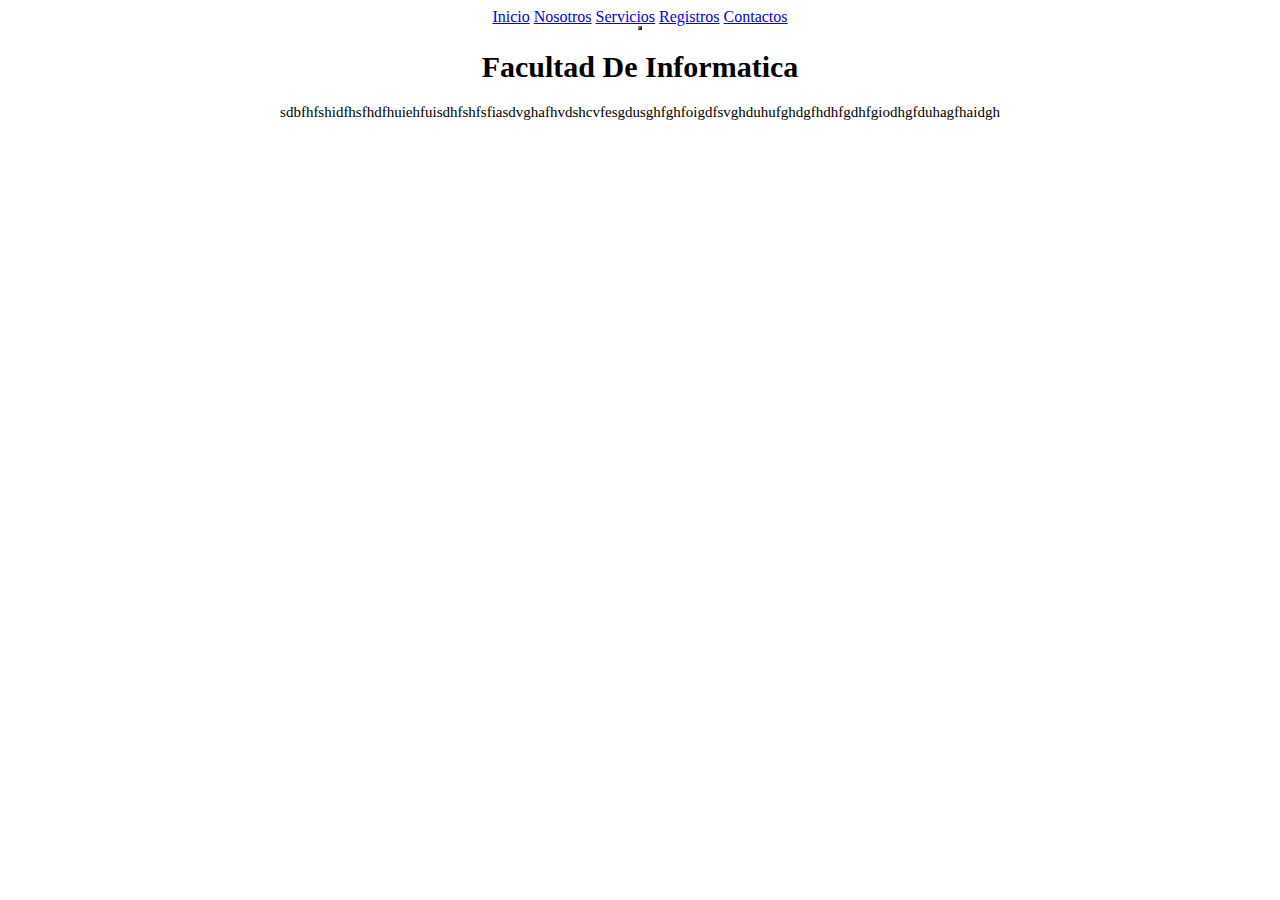
<file: index.html>
<!DOCTYPE html>
<html lang="en">
    <style>
       .Parrafo{
          font-size: 15px;
       }
    </style>
   <head>
     <meta charset="UTF-8">
     <meta name="viewport" content="width=, initial-scale=1.0">
     <title>Principal</title>
        <body>
              <center>
                 <table border="2">
                       <nav>
                          <a href="Inicio.html">Inicio</a>
                          <a href="nosotros.html">Nosotros</a>
                          <a href="servicios.html">Servicios</a>
                          <a href="registros.html">Registros</a>
                          <a href="contactos.html">Contactos</a>
                       </nav>
                  </table>
                  <div class="Parrafo">
                    <center><h1>Facultad De Informatica</h1></center>
                    <p>sdbfhfshidfhsfhdfhuiehfuisdhfshfsfiasdvghafhvdshcvfesgdusghfghfoigdfsvghduhufghdgfhdhfgdhfgiodhgfduhagfhaidgh</p>
                  </div>
              </center>
        </body>














</html>
</file>
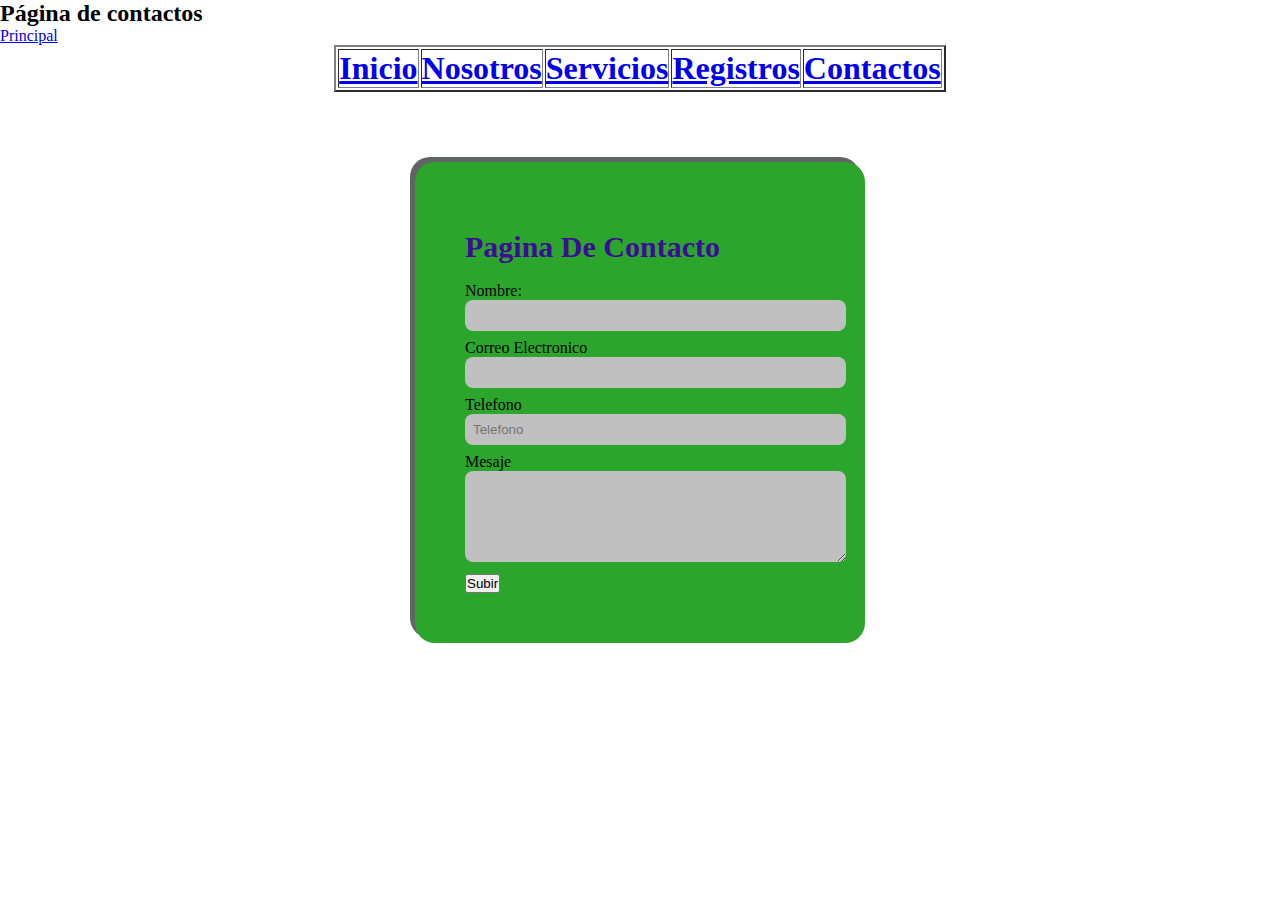
<file: contactos.html>
<!DOCTYPE html>
<html lang="en">
<head>
    <link rel="stylesheet" href="Style.css">
    <meta charset="UTF-8">
    <meta name="viewport" content="width=device-width, initial-scale=1.0">
    <title>Contactos</title>

</head>
<body>
    
    <h2>Página de contactos</h2>
    <a href="index.html"> Principal</a>
 
    <center>
        <table border="2">
            <tr>
                <th><h1><a href="Inicio.html">Inicio</a></h1></th>
                <th><h1><a href="nosotros.html">Nosotros</a></h1></th>
                <th><h1><a href="servicios.html">Servicios</a></h1></th>
                <th><h1><a href="registros.html">Registros</a></h1></th>
                <th><h1><a href="contactos.html">Contactos</a></h1></th>
            </tr>
        </table>
        </center>
        
        <form class="FormDatos" action="resultado.html" method="post" id="Formulario" >
            <br><h2 class="Titulo">Pagina  De  Contacto</h2></br>
            
            <label for="nom">Nombre: </label>
            <input class="inputs"  type="text" name="nom" id="nom">
            <label class="input"for="correo">Correo Electronico</label>
            <input class="inputs" type="email" name="correo"  id="correo">
            <label for="Telefono">Telefono</label>
            <input class="inputs" type="tel"  maxlength="10" pattern="[0-9]{3} [0-9]{10}" name="Telefono"  id="Telefono" placeholder="Telefono">
            <label for="Mensaje">Mesaje</label>
            <textarea class="inputs" name="Mensaje" id="Mensaje" cols="50" rows="5"></textarea>

            <input class="Subir" type="submit" value="Subir">
        </form>

</body>
</html>
</file>
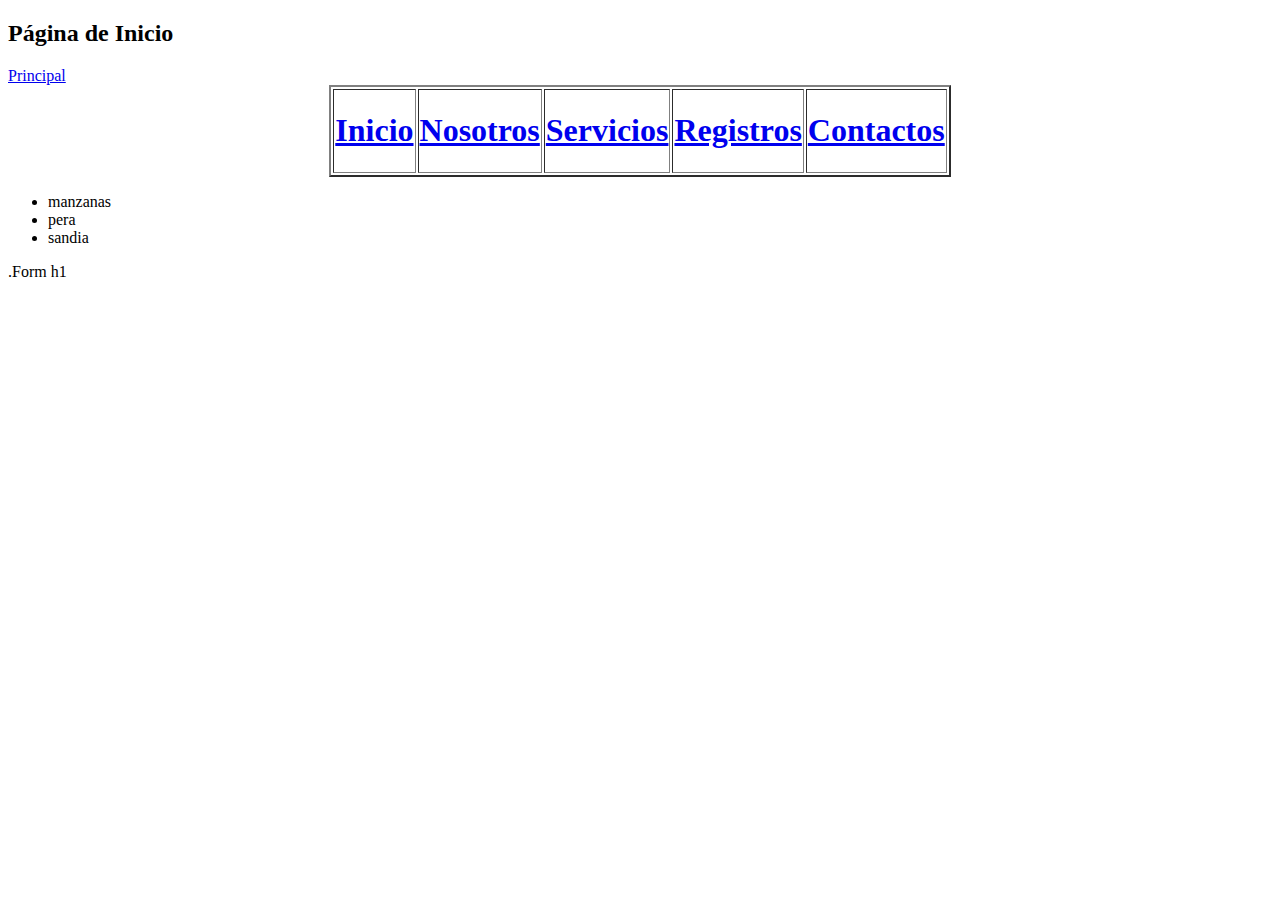
<file: Inicio.html>
<!DOCTYPE html>
<html lang="en">
<head>
    <meta charset="UTF-8">
    <meta name="viewport" content="width=device-width, initial-scale=1.0">
    <title>Inicio</title>
</head>
<body>
    
    <h2>Página de Inicio</h2>
    <a href="index.html"> Principal</a>
 
    <center>
        <table border="2">
            <tr>
                <th><h1><a href="Inicio.html">Inicio</a></h1></th>
                <th><h1><a href="nosotros.html">Nosotros</a></h1></th>
                <th><h1><a href="servicios.html">Servicios</a></h1></th>
                <th><h1><a href="registros.html">Registros</a></h1></th>
                <th><h1><a href="contactos.html">Contactos</a></h1></th>
            </tr>
        </table>
        </center>

        <ul>
<li>manzanas</li>
<li>pera</li>
<li>sandia</li>

        </ul>
        
</body>


.Form h1
</file>
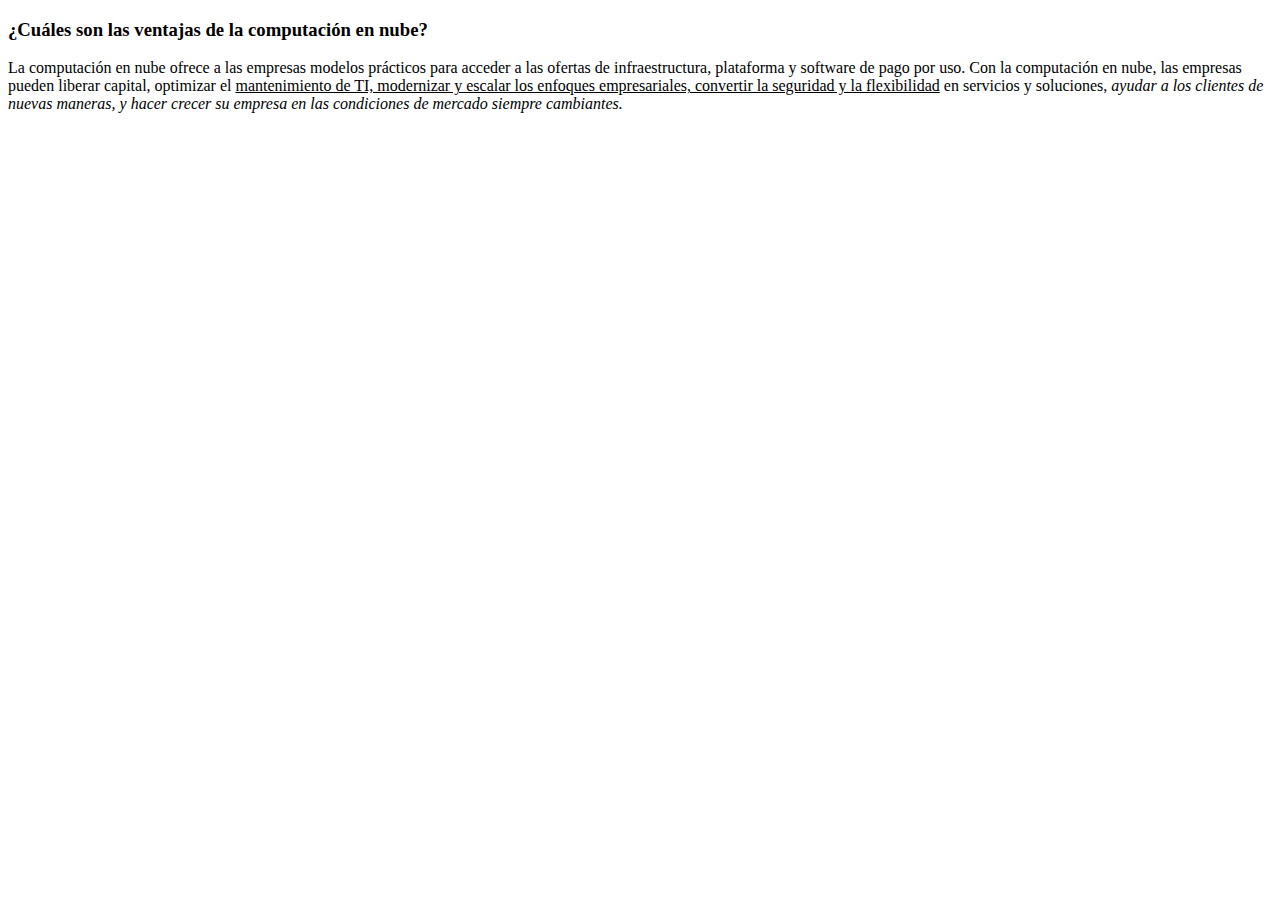
<file: otrapagina2.html>
<!DOCTYPE html>
<html lang="en">
<head>
    <meta charset="UTF-8">
    <meta name="viewport" content="width=device-width, initial-scale=1.0">
    <title>Primera pagina</title>
</head>
<body>
<p>
    <h3>¿Cuáles son las ventajas de la computación en nube?</h3>
    
    La computación en nube ofrece a las empresas modelos prácticos para acceder a las ofertas de infraestructura, plataforma y software de pago por uso. Con la computación en nube, las empresas pueden liberar capital, optimizar el <u>mantenimiento de TI, modernizar y escalar los enfoques empresariales, convertir la seguridad y la flexibilidad</u> en servicios y soluciones, <i>ayudar a los clientes de nuevas maneras, y hacer crecer su empresa en las condiciones de mercado siempre cambiantes.</i>
    </p>

    
</body>
</html>
</file>
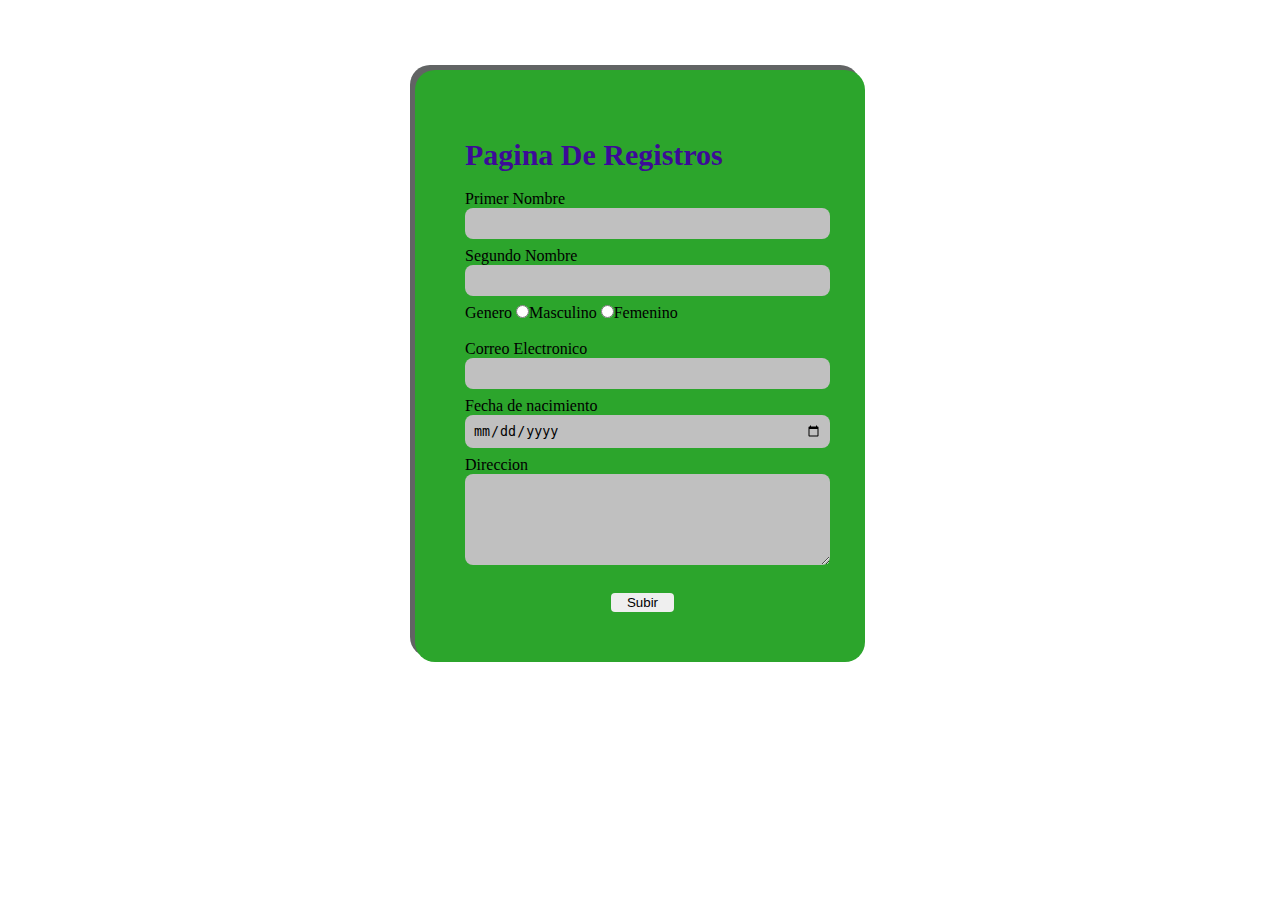
<file: practicainput.html>
<html>
    <head>
        <head>
            <link rel="stylesheet" href="Style.css">
        </head>
        <body>
         
        <form class="FormDatos" action="resultado.html" method="post" id="Formulario" >
            <br><h2 class="Titulo">Pagina  De  Registros</h2></br>
            
            <label for="nom">Primer Nombre</label>
            <input class="inputs"  type="text" name="nom" id="nom">
            
            <label for="nom2">Segundo Nombre</label>
            <input class="inputs"   type="text" name="nom2"  id="nom2">
            
            <label for="Gener">Genero</label>
            <input class="input" type="radio" name="Genero" value="Masculino" >Masculino
            <input class="input" type="radio" name="Genero" value="Femenino+-">Femenino
          
            <br><br>
            <label class="input"for="correo">Correo Electronico</label>
            <input class="inputs" type="email" name="correo"  id="correo">
           
            <label for="nac">Fecha de nacimiento</label>
            <input class="inputs" type="date" name="nac"  id="nac">
            
            
            <label for="Direccion">Direccion</label>
            <textarea class="inputs" name="Direccion" id="Direccion" cols="50" rows="5"></textarea>
            <input class="Subir" type="submit" value="Subir">
        </form>
        </body>
    </head>
</html>
</file>
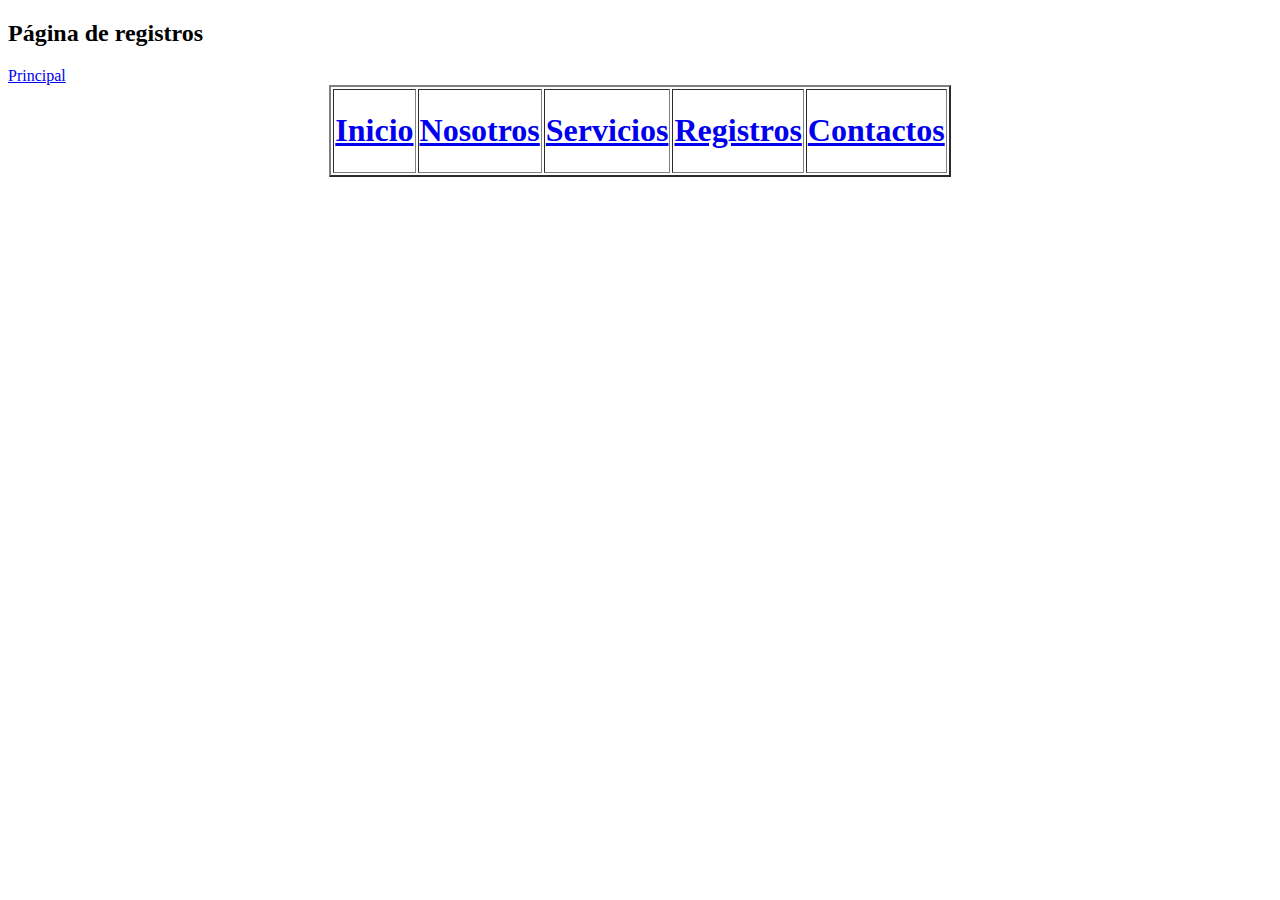
<file: registros.html>
<!DOCTYPE html>
<html lang="en">
<head>
    <meta charset="UTF-8">
    <meta name="viewport" content="width=device-width, initial-scale=1.0">
    <title>Registros</title>
</head>
<body>
    
    <h2>Página de registros</h2>
    <a href="index.html"> Principal</a>
 
    <center>
        <table border="2">
            <tr>
                <th><h1><a href="Inicio.html">Inicio</a></h1></th>
                <th><h1><a href="nosotros.html">Nosotros</a></h1></th>
                <th><h1><a href="servicios.html">Servicios</a></h1></th>
                <th><h1><a href="registros.html">Registros</a></h1></th>
                <th><h1><a href="contactos.html">Contactos</a></h1></th>
            </tr>
        </table>
        </center>
        
        

</body>
</html>
</file>
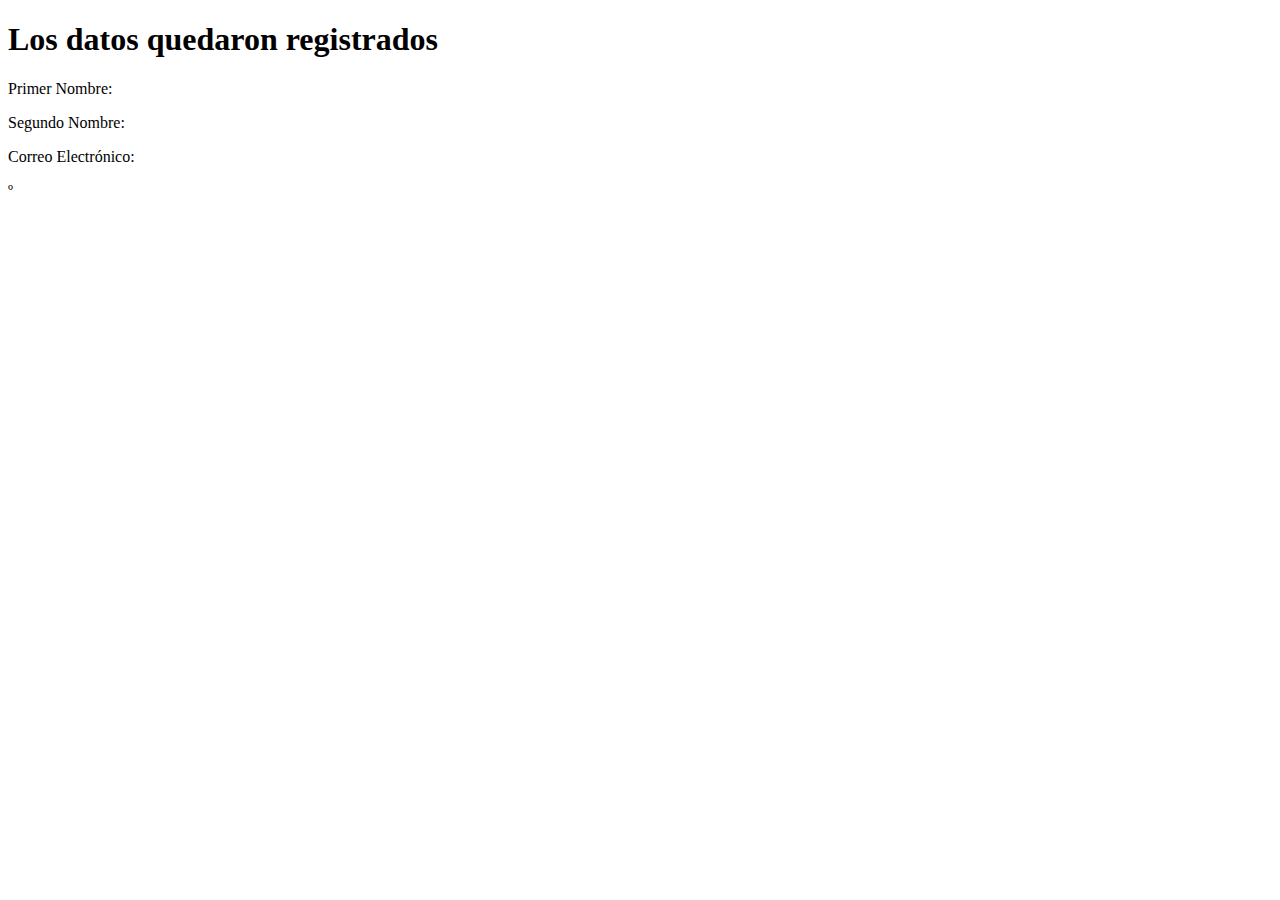
<file: resultado.html>
<!DOCTYPE html>
<html lang="es">
<head>
    <meta charset="UTF-8">
    <meta name="viewport" content="width=device-width, initial-scale=1.0">
    <title>Resultado</title>
</head>
<body>
    

    <h1>Los datos quedaron registrados</h1>
    <p>Primer Nombre: <php echo $_POST[] ?></p>
    <p>Segundo Nombre: <php echo $_POST[] ?></p>
    <p>Correo Electrónico: <php echo $_POST[]; ?></p>


</body>
</html>º
</file>
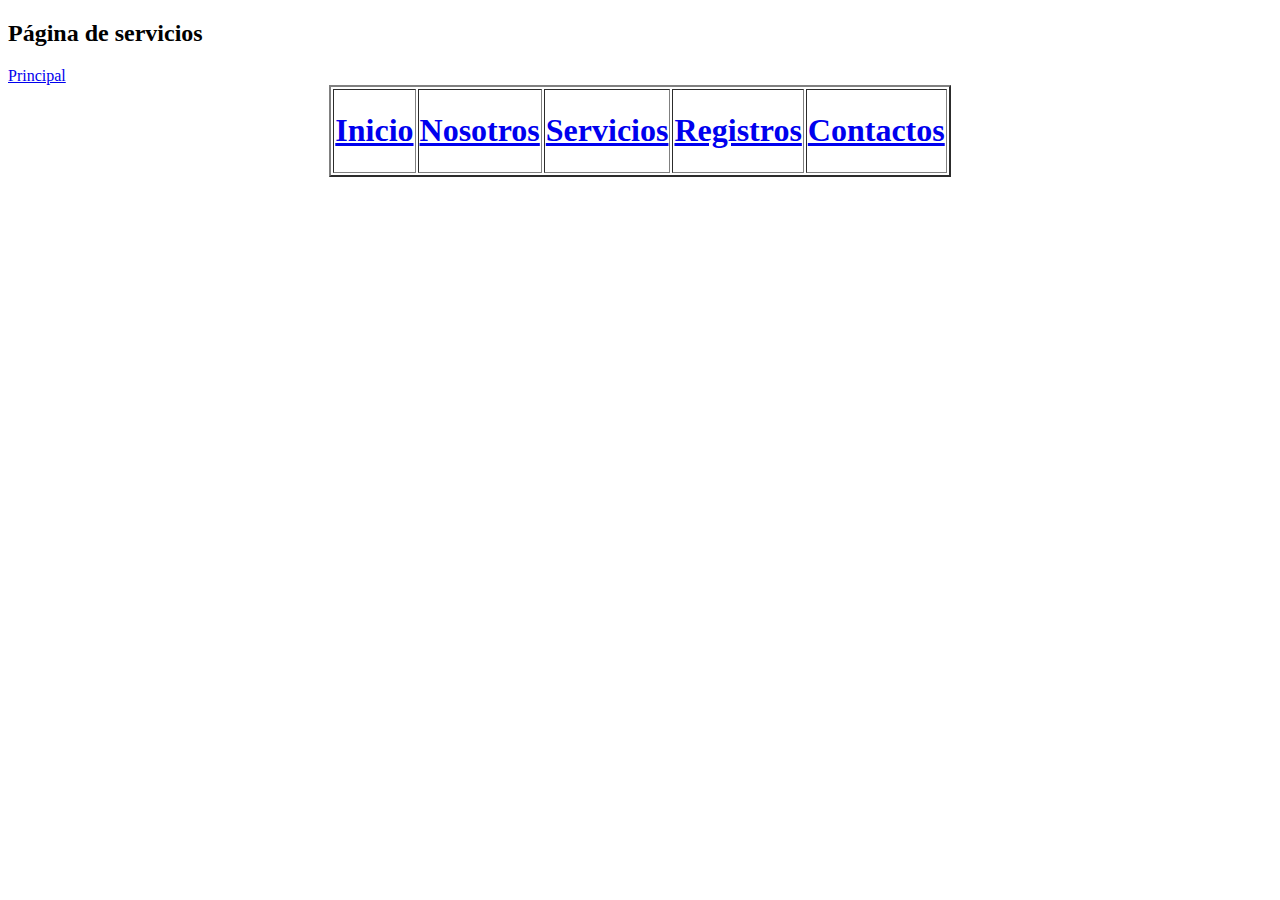
<file: servicios.html>
<!DOCTYPE html>
<html lang="en">
<head>
    <meta charset="UTF-8">
    <meta name="viewport" content="width=device-width, initial-scale=1.0">
    <title>Servicios</title>
</head>
<body>
    
    <h2>Página de servicios</h2>
    <a href="index.html"> Principal</a>
 
    <center>
        <table border="2">
            <tr>
                <th><h1><a href="Inicio.html">Inicio</a></h1></th>
                <th><h1><a href="nosotros.html">Nosotros</a></h1></th>
                <th><h1><a href="servicios.html">Servicios</a></h1></th>
                <th><h1><a href="registros.html">Registros</a></h1></th>
                <th><h1><a href="contactos.html">Contactos</a></h1></th>
            </tr>
        </table>
        </center>
        
        

</body>
</html>
</file>
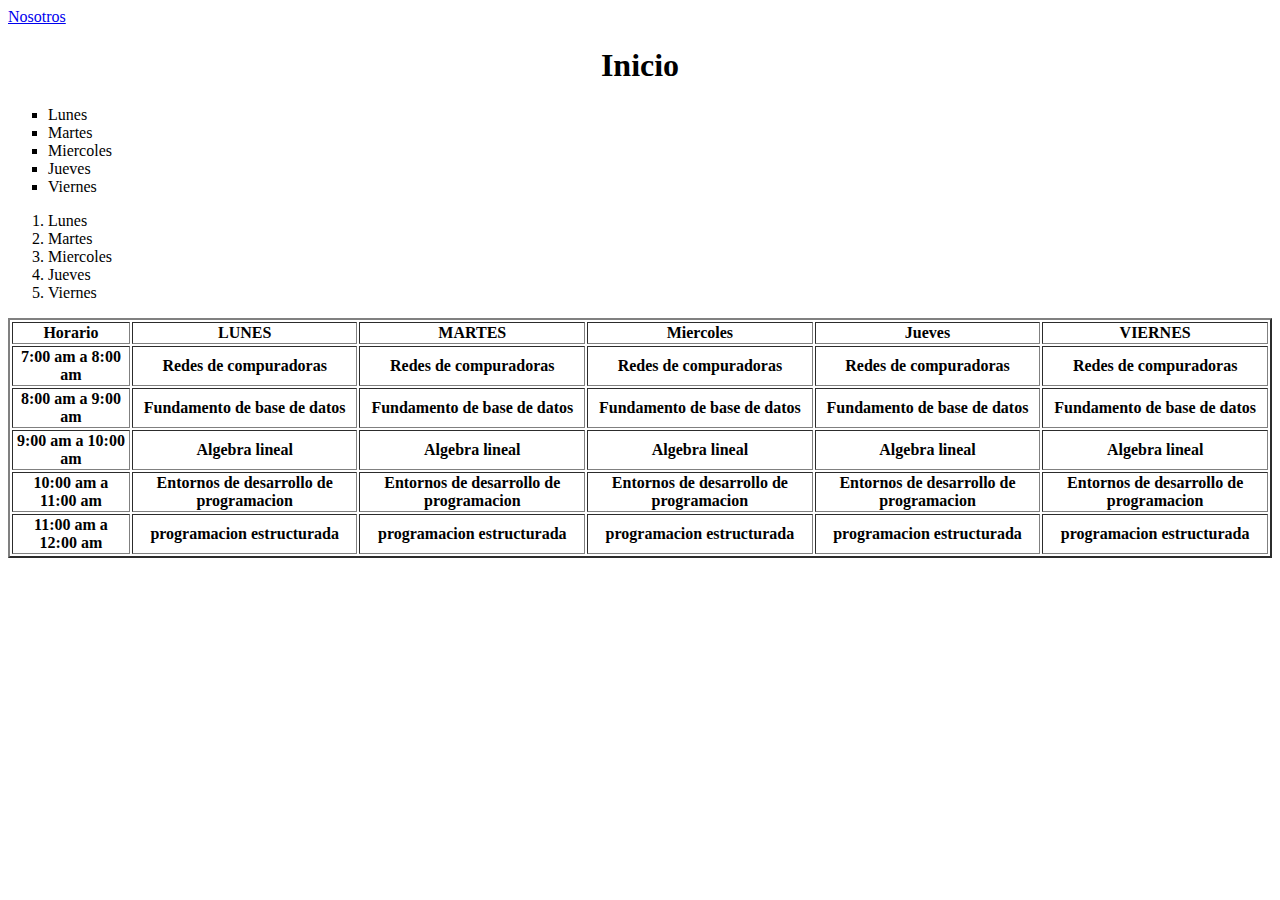
<file: videos/otrapagina2.html>
<!DOCTYPE html>
<html lang="en">
<head>
    <meta charset="UTF-8">
    <meta name="viewport" content="width=device-width, initial-scale=1.0">
    <title>Primera Pagina</title>
</head>
<body>
<a href="nosotros.html">Nosotros</a>

    <center><h1>Inicio</h1></center>

    <!--<center><video src="videos/Y2meta.app-Intro ELDEN RING [Español HD]-(1080p60).mp4"controls autoplay></video>-->

<ul type="square">
<li>Lunes</li>
<li>Martes</li>
<li>Miercoles</li> 
<li>Jueves</li>
<li>Viernes</li>
</ul>    

<ol>
    <li>Lunes</li>
    <li>Martes</li>
    <li>Miercoles</li>
    <li>Jueves</li>
    <li>Viernes</li>
</ol>

<table border="2"> 
    <tr>
        <th>Horario</th>
        <th>LUNES</th>
        <th>MARTES</th>
        <th>Miercoles</th> 
        <th>Jueves</th>
        <th>VIERNES</th>
    </tr>
        <th>7:00 am a 8:00 am</th>
        <th>Redes de compuradoras</th>
        <th>Redes de compuradoras</th>
        <th>Redes de compuradoras</th>
        <th>Redes de compuradoras</th>
        <th>Redes de compuradoras</th>
    <tr>
        <th>8:00 am a 9:00 am</th>
        <th>Fundamento de base de datos</th>
        <th>Fundamento de base de datos</th>
        <th>Fundamento de base de datos</th>
        <th>Fundamento de base de datos</th>
        <th>Fundamento de base de datos</th>
    <tr>
        <th>9:00 am a 10:00 am</th>
        <th>Algebra lineal</th>
        <th>Algebra lineal</th>
        <th>Algebra lineal</th>
        <th>Algebra lineal</th>
        <th>Algebra lineal</th>
    <tr>
        <th>10:00 am a 11:00 am</th>
        <th>Entornos de desarrollo de programacion</th>
        <th>Entornos de desarrollo de programacion</th>
        <th>Entornos de desarrollo de programacion</th>
        <th>Entornos de desarrollo de programacion</th>
        <th>Entornos de desarrollo de programacion</th>
    <tr>
        <th>11:00 am a 12:00 am</th>
        <th>programacion estructurada</th>
        <th>programacion estructurada</th>
        <th>programacion estructurada</th>
        <th>programacion estructurada</th>
        <th>programacion estructurada</th>

    </tr>
</table>


</body>

</html>
</file>
<file: Style.css>
*{
    padding: 0px;
    margin: 0px;
}
.FormDatos{
    width: 350px;
    padding: 50px;
    margin: auto;
    background-color: rgb(44, 165, 44);
    border-radius: 20px;
    box-shadow: -5px -5px rgb(98, 100, 100);
    margin-top: 70px;
    border: 10px;
}
.Titulo{
    font-size: 30px;
    color: rgb(60, 11, 151);
}
.inputs{
    padding: 8px;
    width: 365px;
    border-radius: 8px;
    margin-bottom: 8px;
    background-color: rgb(192, 192, 192);
    border: 10px rgb(0, 0, 0);
}

.subir{
    width: 63px;
    padding: 2PX;
    border: 10px;
    margin-left: 146px;
    border-radius: 4px;
    margin-top: 20px;
    background-color: rgb(rgb(98, 100,192)
    b0rder 10px;
</file>
